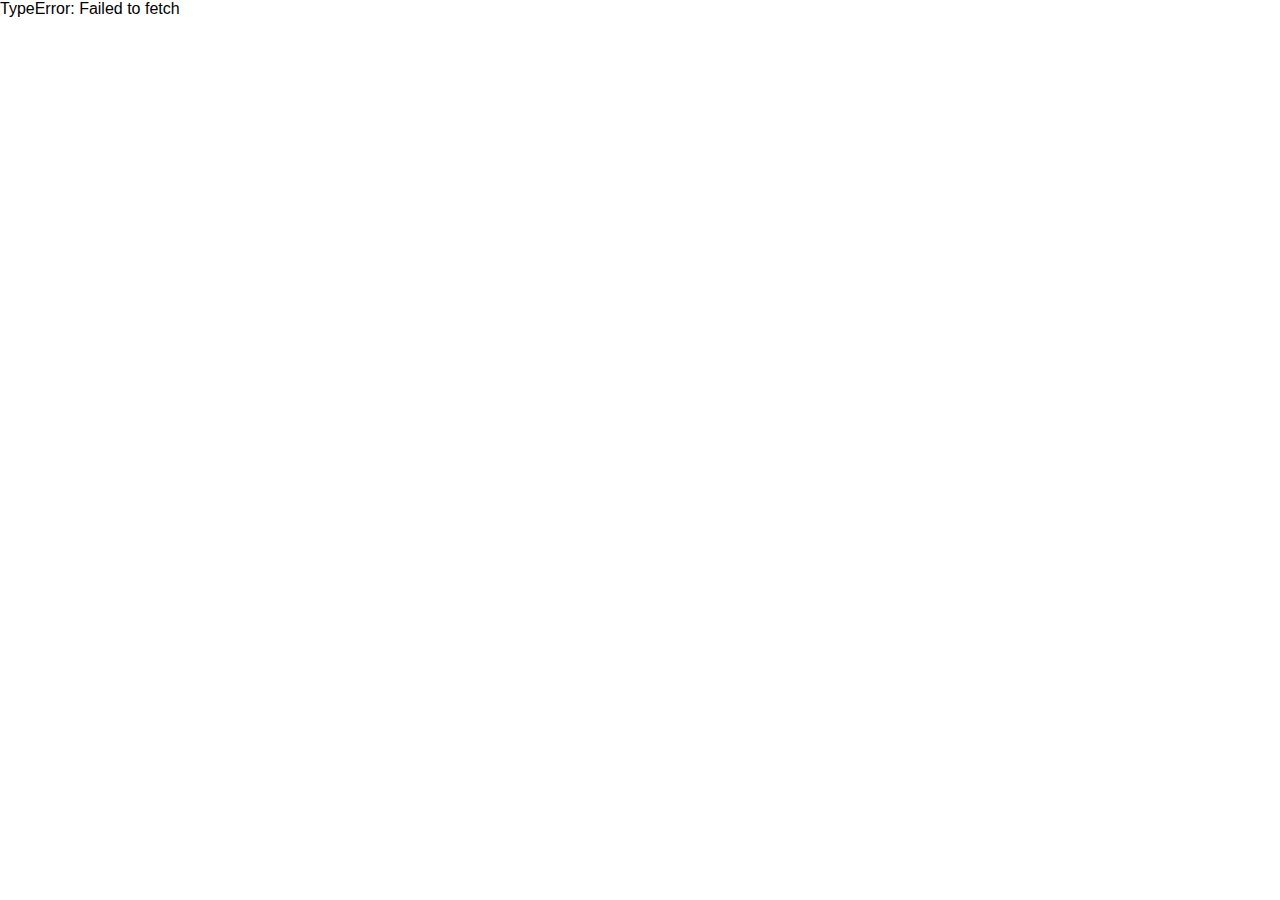
<file: client/index.html>
<!DOCTYPE html>
<html lang="en">
<head>
    <meta charset="UTF-8">
    <title>Game Club Locator</title>
    <!-- https://edlynvillegas.github.io/evo-calendar/ -->
    <!-- Core Stylesheet -->
    <link rel="stylesheet" href="css/evo-calendar.css"/>
    <!-- Optional Themes -->
    <link rel="stylesheet" href="css/evo-calendar.midnight-blue.css"/>
    <link rel="stylesheet" href="css/evo-calendar.orange-coral.css"/>
    <link rel="stylesheet" href="css/evo-calendar.royal-navy.css"/>
    <script src="https://code.jquery.com/jquery-3.5.1.min.js"></script>
    <script src="js/evo-calendar.js"></script>
    <script src="js/script.js"></script>
    <link rel="stylesheet" href="css/style.css">
</head>
<body>
<div id="evoCalendar"></div>
<div class="form">
    <input type="hidden" id="eventId">
    <label for="email">Email</label>
    <br/>
    <input type="email" id="email" value="sread@wctc.edu" required>
    <button id="rsvpButton">RSVP</button>
</div>
<div id="statusMessage"></div>
<script>
    fetch("http://localhost:8080/api/events")
        .then(response => {
            return response.json();
        })
        .then(data => {
            console.log(data);
        });
</script>
</body>
</html>
</file>
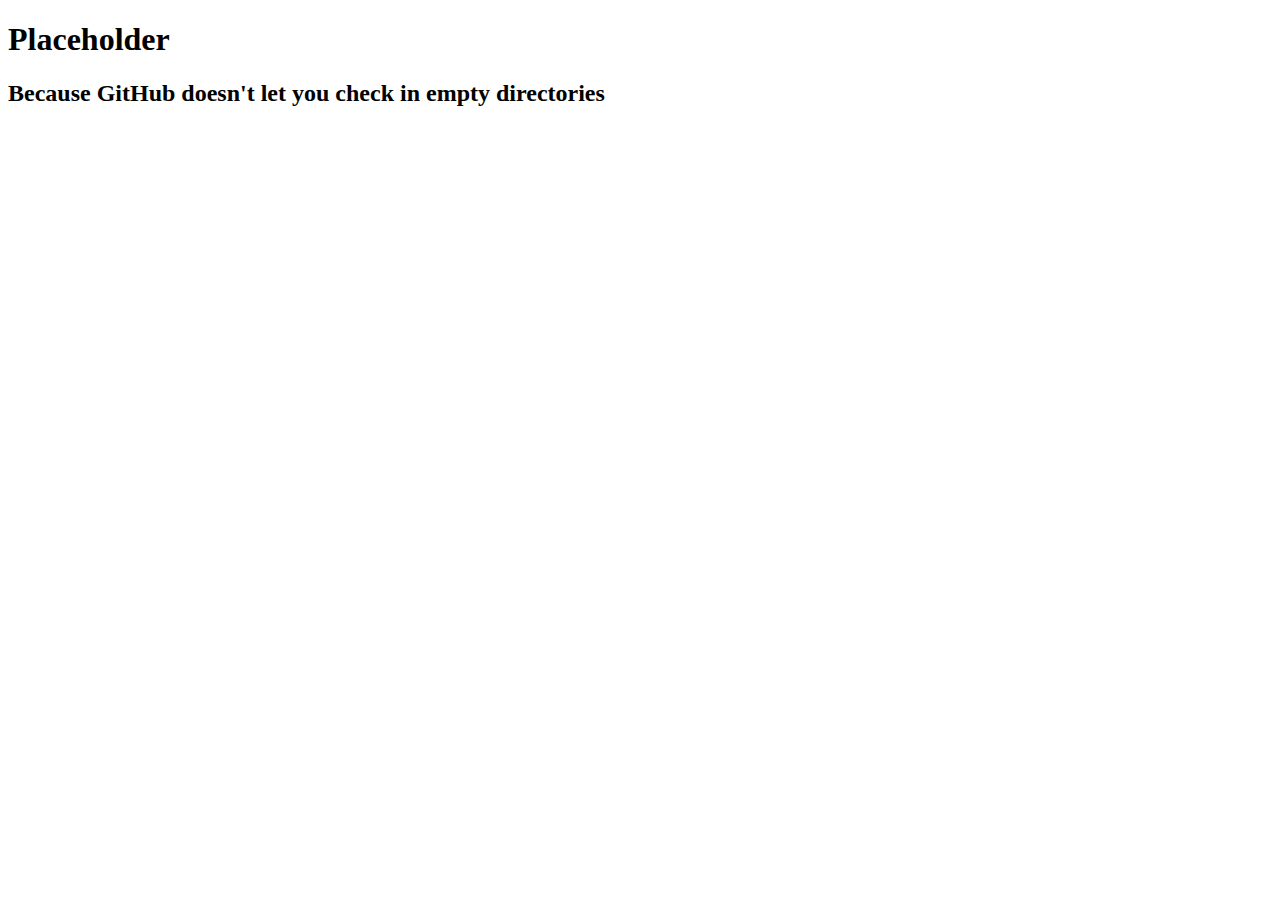
<file: server/src/main/resources/templates/index.html>
<!DOCTYPE html>
<html lang="en" xmlns:th="http://thymeleaf.org">
<head>
    <meta charset="UTF-8">
    <title>Event Management Dashboard</title>
</head>
<body>
<h1>Placeholder</h1>
<h2>Because GitHub doesn't let you check in empty directories</h2>
</body>
</html>
</file>
<file: client/css/evo-calendar.css>
/*!
 * Evo Calendar - Simple and Modern-looking Event Calendar Plugin
 *
 * Licensed under the MIT License
 *
 * Version: 1.1.2
 * Author: Edlyn Villegas
 * Docs: https://edlynvillegas.github.com/evo-calendar
 * Repo: https://github.com/edlynvillegas/evo-calendar
 * Issues: https://github.com/edlynvillegas/evo-calendar/issues
 *
*/

*, ::after, ::before {
    -webkit-box-sizing: border-box;
    box-sizing: border-box;
}
html, body {
    padding: 0;
    margin: 0;
}
body {
    font-family: 'Source Sans Pro';
}
input:focus, textarea:focus, button:focus {
    outline: none;
}
.evo-calendar {
    position: relative;
    background-color: #fbfbfb;
    color: #5a5a5a;
    width: 100%;
    -webkit-box-shadow: 0 10px 50px -20px #8773c1;
            box-shadow: 0 10px 50px -20px #8773c1;
    margin: 0 auto;
    overflow: hidden;
    z-index: 1;
}

.calendar-sidebar {
    position: absolute;
    margin-top: 0;
    width: 200px;
    height: 100%;
    float: left;
    background-color: #8773c1;
    color: #fff;
    z-index: 1;
    -webkit-box-shadow: 5px 0 18px -3px #8773c1;
            box-shadow: 5px 0 18px -3px #8773c1;
    -webkit-transition: all .3s ease;
    -o-transition: all .3s ease;
    transition: all .3s ease;
    -webkit-transform: translateX(0);
        -ms-transform: translateX(0);
            transform: translateX(0);
    z-index: 2;
}

.sidebar-hide .calendar-sidebar {
    -webkit-transform: translateX(-100%);
        -ms-transform: translateX(-100%);
            transform: translateX(-100%);
    -webkit-box-shadow: none;
            box-shadow: none;
}
.calendar-sidebar > span#sidebarToggler {
    position: absolute;
    width: 40px;
    height: 40px;
    top: 0;
    right: 0;
    -webkit-transform: translate(100%, 0);
        -ms-transform: translate(100%, 0);
            transform: translate(100%, 0);
    background-color: #8773c1;
    padding: 10px 8px;
    cursor: pointer;
    -webkit-box-shadow: 5px 0 18px -3px #8773c1;
            box-shadow: 5px 0 18px -3px #8773c1;
}

.calendar-sidebar > .calendar-year {
    padding: 20px;
    text-align: center;
}
.calendar-sidebar > .calendar-year > p {
    margin: 0;
    font-size: 30px;
    display: inline-block;
}
.calendar-sidebar > .calendar-year > button.icon-button {
    display: inline-block;
    width: 20px;
    height: 20px;
    overflow: visible;
}
.calendar-sidebar > .calendar-year > button.icon-button > span {
    border-right: 4px solid #fff;
    border-bottom: 4px solid #fff;
    width: 100%;
    height: 100%;
}
.calendar-sidebar > .calendar-year > img[year-val="prev"] {
    float: left;
}
.calendar-sidebar > .calendar-year > img[year-val="next"] {
    float: right;
}
.calendar-sidebar > .month-list::-webkit-scrollbar {
    width: 5px;
    height: 5px;
}
.calendar-sidebar > .month-list::-webkit-scrollbar-track {
    background: transparent;
}
.calendar-sidebar > .month-list::-webkit-scrollbar-thumb {
    background: #fff;
    border-radius: 5px;
}
.calendar-sidebar > .month-list::-webkit-scrollbar-thumb:hover {
    background: #d6c8ff;
}
.calendar-sidebar > .month-list > .calendar-months {
    list-style-type: none;
    margin: 0;
    padding: 0;
}
.calendar-sidebar > .month-list > .calendar-months > li {
    padding: 7px 30px;
    cursor: pointer;
    font-size: 16px;
}
.calendar-sidebar > .month-list > .calendar-months > li:hover {
    background-color: #a692e0;
}
.calendar-sidebar > .month-list > .calendar-months > li.active-month {
    background-color: #755eb5;
}

.calendar-inner {
    position: relative;
    padding: 40px 30px;
    float: left;
    width: 100%;
    max-width: calc(100% - 600px);
    margin-left: 200px;
    background-color: #fff;
    -webkit-box-shadow: 5px 0 18px -3px rgba(0, 0, 0, 0.15);
            box-shadow: 5px 0 18px -3px rgba(0, 0, 0, 0.15);
    -webkit-transition: all .3s ease;
    -o-transition: all .3s ease;
    transition: all .3s ease;
    z-index: 1;
}
.calendar-inner::after {
    content: none;
    position: absolute;
    top: 0;
    left: 0;
    width: 100%;
    height: 100%;
    background-color: rgba(83, 74, 109, 0.5);
}
.sidebar-hide .calendar-inner {
    max-width: calc(100% - 400px);
    margin-left: 0;
}
.event-hide .calendar-inner {
    max-width: calc(100% - 200px);
}
.event-hide.sidebar-hide .calendar-inner {
    max-width: 100%;
}
.calendar-inner .calendar-table {
    border-collapse: collapse;
    font-size: 20px;
    width: 100%;
    -webkit-user-select: none;
       -moz-user-select: none;
        -ms-user-select: none;
            user-select: none;
}
th[colspan="7"] {
    position: relative;
    text-align: center;
    text-transform: uppercase;
    font-weight: 600;
    font-size: 30px;
    color: #8773c1;
}
th[colspan="7"]::after {
    content: '';
    position: absolute;
    bottom: -3px;
    left: 50%;
    width: 50px;
    height: 5px;
    -webkit-transform: translateX(-50%);
        -ms-transform: translateX(-50%);
            transform: translateX(-50%);
    background-color: rgba(135, 115, 193, 0.15);
}
tr.calendar-header {

}
tr.calendar-header .calendar-header-day {
    padding: 10px;
    text-align: center;
    color: #5a5a5a;
}

tr.calendar-body {

}
tr.calendar-body .calendar-day {
    padding: 10px 0;
}
tr.calendar-body .calendar-day .day {
    position: relative;
    padding: 15px;
    height: 60px;
    width: 60px;
    margin: 0 auto;
    border-radius: 50%;
    text-align: center;
    color: #5a5a5a;
    border: 1px solid transparent;
    -webkit-transition: all .3s ease, -webkit-transform .5s ease;
    transition: all .3s ease, -webkit-transform .5s ease;
    -o-transition: all .3s ease, transform .5s ease;
    transition: all .3s ease, transform .5s ease;
    transition: all .3s ease, transform .5s ease, -webkit-transform .5s ease;
    cursor: pointer;
}
tr.calendar-body .calendar-day .day:hover {
    background-color: #dadada;
}
tr.calendar-body .calendar-day .day:active {
    -webkit-transform: scale(0.9);
        -ms-transform: scale(0.9);
            transform: scale(0.9);
}

tr.calendar-body .calendar-day .day.calendar-active,
tr.calendar-body .calendar-day .day.calendar-active:hover {
    color: #5a5a5a;
    border-color: rgba(0, 0, 0, 0.5);
}

tr.calendar-body .calendar-day .day.calendar-today {
    color: #fff;
    background-color: #8773c1;
}
tr.calendar-body .calendar-day .day.calendar-today:hover {
    color: #fff;
    background-color: #755eb5;
}
tr.calendar-body .calendar-day .day[disabled] {
    pointer-events: none;
    cursor: not-allowed;
    background-color: transparent;
    color: #b9b9b9;
}


.calendar-events {
    position: absolute;
    top: 0;
    right: 0;
    width: 400px;
    height: 100%;
    padding: 70px 30px 60px 30px;
    background-color: #fbfbfb;
    -webkit-transition: all .3s ease;
    -o-transition: all .3s ease;
    transition: all .3s ease;
    overflow-y: auto;
    z-index: 0;
}
.calendar-events::-webkit-scrollbar {
    width: 5px;
    height: 5px;
}
.calendar-events::-webkit-scrollbar-track {
    background: transparent;
}
.calendar-events::-webkit-scrollbar-thumb {
    background: #8e899c;
    border-radius: 5px;
}
.calendar-events::-webkit-scrollbar-thumb:hover {
    background: #6c6875;
}

.calendar-events > .event-header > p {
    font-size: 30px;
    font-weight: 600;
    color: #5a5a5a;
}
#eventListToggler {
    position: absolute;
    width: 40px;
    height: 40px;
    top: 0;
    right: 0;
    background-color: #8773c1;
    padding: 10px;
    cursor: pointer;
    -webkit-box-shadow: 5px 0 18px -3px #8773c1;
            box-shadow: 5px 0 18px -3px #8773c1;
    z-index: 1;
}
.event-list::after {
    content: "";
    clear: both;
    display: table;
}
.event-list > .event-empty {
    padding: 15px 10px;
    background-color: rgba(135,115,193,.15);
    border: 1px solid #8773c1;
}
.event-list > .event-empty > p {
    margin: 0;
    color: #755eb5;
}
.event-container {
    position: relative;
    display: flex;
    width: 100%;
    border-radius: 10px;
    margin-bottom: 10px;
    -webkit-transition: all .3s ease;
    -o-transition: all .3s ease;
    transition: all .3s ease;
    cursor: pointer;
    float: left;
}
.event-container::before {
    content: '';
    position: absolute;
    top: 0;
    left: 0;
    width: 2px;
    height: 100%;
    transform: translate(29px, 30px);
    background-color: #eaeaea;
    z-index: -1;
}
.event-container:last-child.event-container::before {
    height: 30px;
    transform: translate(29px, 0);
}
.event-container:only-child.event-container::before {
    height: 0;
    opacity: 0;
}
.event-container:hover {
    background-color: #fff;
    -webkit-box-shadow: 0 3px 12px -4px rgba(0, 0, 0, 0.65);
            box-shadow: 0 3px 12px -4px rgba(0, 0, 0, 0.65);
}
.event-container > .event-icon {
    position: relative;
    padding: 20px;
    width: 60px;
    height: 60px;
    float: left;
    /* z-index: 0; */
}
/* .event-container > .event-icon::before {
    content: '';
    position: absolute;
    top: 0;
    left: 29px;
    width: 2px;
    height: calc(100% + 10px);
    background-color: #eaeaea;
    z-index: -1;
} */
/* .event-container:last-child > .event-icon::before {
    height: calc(50% + 10px);
}
.event-container:first-child > .event-icon::before {
    top: 50%;
    height: calc(50% + 10px);
}
.event-container:only-child > .event-icon::before {
    opacity: 0;
} */
.event-container > .event-icon > img {
    width: 30px;
}
.event-container > .event-info {
    align-self: center;
    width: calc(100% - 60px);
    display: inline-block;
    padding: 10px 10px 10px 0;
}
.event-container > .event-info > p {
    margin: 0;
    color: #5a5a5a;
}
.event-container > .event-info > p.event-title {
    position: relative;
    font-size: 22px;
    font-weight: 600;
}
.event-container > .event-info > p.event-title > span {
    position: absolute;
    top: 50%;
    right: 0;
    font-size: 12px;
    font-weight: normal;
    color: #755eb5;
    border: 1px solid #755eb5;
    border-radius: 3px;
    background-color: rgb(237 234 246);
    padding: 3px 6px;
    transform: translateY(-50%);
}
.event-container > .event-info > p.event-desc {
    font-size: 14px;
    margin-top: 5px;
}


.event-indicator {
    position: absolute;
    width: -moz-max-content;
    width: -webkit-fit-content;
    width: -moz-fit-content;
    width: fit-content;
    top: 100%;
    left: 50%;
    -webkit-transform: translate(-50%, calc(-100% + -5px));
        -ms-transform: translate(-50%, calc(-100% + -5px));
            transform: translate(-50%, calc(-100% + -5px));
}
.event-indicator > .type-bullet {
    float: left;
    padding: 2px;
}
.event-indicator > .type-bullet > div {
    width: 10px;
    height: 10px;
    border-radius: 50%;
}
.event-container > .event-icon > div {
    width: 100%;
    height: 100%;
    border-radius: 50%;
}
/* fallback color */
.event-container > .event-icon > div[class^="event-bullet-"],
.event-indicator > .type-bullet > div[class^="type-"] {
    background-color: #8773c1;
}
.event-container > .event-icon > div.event-bullet-event,
.event-indicator > .type-bullet > div.type-event {
    background-color: #ff7575;
}
.event-container > .event-icon > div.event-bullet-holiday,
.event-indicator > .type-bullet > div.type-holiday {
    background-color: #ffc107;
}
.event-container > .event-icon > div.event-bullet-birthday,
.event-indicator > .type-bullet > div.type-birthday {
    background-color: #3ca8ff;
}


button.icon-button {
    border: none;
    background-color: transparent;
    width: 100%;
    height: 100%;
    padding: 0;
    cursor: pointer;
}
button.icon-button > span.bars {
    position: relative;
    width: 100%;
    height: 4px;
    display: block;
    background-color: #fff;
}
button.icon-button > span.bars::before,
button.icon-button > span.bars::after {
    content: '';
    position: absolute;
    width: 100%;
    height: 4px;
    display: block;
    background-color: #fff;
}
button.icon-button > span.bars::before {
    top: -8px;
}
button.icon-button > span.bars::after {
    bottom: -8px;
}
button.icon-button > span.chevron-arrow-left {
    display: inline-block;
    border-right: 6px solid #fff;
    border-bottom: 6px solid #fff;
    width: 18px;
    height: 18px;
    -webkit-transform: rotate(-225deg);
        -ms-transform: rotate(-225deg);
            transform: rotate(-225deg);
}
button.icon-button > span.chevron-arrow-right {
    display: block;
    border-right: 4px solid #fff;
    border-bottom: 4px solid #fff;
    width: 16px;
    height: 16px;
    -webkit-transform: rotate(-45deg);
        -ms-transform: rotate(-45deg);
            transform: rotate(-45deg);
}


/*************
**  THEMES  **
**************/




/* 1280 */
@media screen and (max-width: 1280px) {
    .calendar-inner {
        padding: 50px 20px 70px 20px;
        max-width: calc(100% - 580px);
    }
    .sidebar-hide .calendar-inner {
        max-width: calc(100% - 380px);
    }
    tr.calendar-header .calendar-header-day,
    tr.calendar-body .calendar-day {
        padding: 10px 5px;
    }
    .calendar-events {
        width: 380px;
        padding: 70px 20px 60px 20px;
    }
}
/* 1024 */
@media screen and (max-width: 1024px) {
    .calendar-sidebar {
        width: 175px;
    }
    .calendar-inner {
        padding: 50px 10px 70px 10px;
        max-width: calc(100% - 475px);
        margin-left: 175px;
    }
    .sidebar-hide .calendar-inner {
        max-width: calc(100% - 300px);
    }
    .event-hide .calendar-inner {
        max-width: calc(100% - 175px);
    }
    .calendar-events {
        width: 300px;
        padding: 70px 10px 60px 10px;
    }
    tr.calendar-body .calendar-day .day {
        padding: 10px;
        height: 45px;
        width: 45px;
        font-size: 16px;
    }
    .event-indicator > .type-bullet > div {
        width: 8px;
        height: 8px;
        border-radius: 50%;
    }
    .calendar-sidebar > span#sidebarToggler,
    #eventListToggler {
        width: 50px;
        height: 50px;
    }
    #eventListToggler,
    .event-hide #eventListToggler {
        right: 0;
        -webkit-transform: translateX(0);
            -ms-transform: translateX(0);
                transform: translateX(0);
    }
    button.icon-button > span.bars {
        height: 5px;
    }
    button.icon-button > span.bars::before,
    button.icon-button > span.bars::after {
        height: 5px;
    }
    button.icon-button > span.bars::before {
        top: -10px;
    }
    button.icon-button > span.bars::after {
        bottom: -10px;
    }
    button.icon-button > span.chevron-arrow-right {
        border-right-width: 5px;
        border-bottom-width: 5px;
        width: 20px;
        height: 20px;
    }
    .event-container::before {
        /* height: calc(100% - 15px); */
        transform: translate(24px, 25px);
    }
    .event-container:last-child.event-container::before {
        height: 25px;
        transform: translate(24px, 0);
    }
    .event-container > .event-icon {
        padding: 15px;
        width: 50px;
        height: 50px;
    }
    .event-container > .event-icon::before {
        left: 24px;
    }
    .event-container > .event-info {
        width: calc(100% - 50px);
    }
    .event-container > .event-info > p {
        font-size: 18px;
    }
}
/* md */
@media screen and (max-width: 991px) {
    .calendar-sidebar {
        width: 150px;
    }
    .calendar-inner {
        padding: 50px 10px 70px 10px;
        max-width: calc(100% - 425px);
        margin-left: 150px;
    }
    .sidebar-hide .calendar-inner {
        max-width: calc(100% - 275px);
    }
    .event-hide .calendar-inner {
        max-width: calc(100% - 150px);
    }
    .calendar-events {
        width: 275px;
        padding: 70px 10px 60px 10px;
    }
}

/* sm */
@media screen and (max-width: 768px) {
    .calendar-sidebar {
        width: 180px;
    }
    .calendar-inner {
        padding: 50px 10px 70px 10px;
        max-width: 100%;
        margin-left: 0;
    }
    .sidebar-hide .calendar-inner,
    .event-hide .calendar-inner {
        max-width: 100%;
    }
    .calendar-inner::after {
        content: '';
        opacity: 1;
    }
    .sidebar-hide.event-hide .calendar-inner::after {
        content: none;
        opacity: 0;
    }
    .event-indicator {
        -webkit-transform: translate(-50%, calc(-100% + -3px));
        -ms-transform: translate(-50%, calc(-100% + -3px));
        transform: translate(-50%, calc(-100% + -3px));
    }
    .event-indicator > .type-bullet {
        padding: 0 1px 3px 1px;
    }
    .calendar-events {
        width: 48%;
        padding: 70px 20px 60px 20px;
        -webkit-box-shadow: -5px 0 18px -3px rgba(135, 115, 193, 0.5);
                box-shadow: -5px 0 18px -3px rgba(135, 115, 193, 0.5);
        z-index: 1;
    }
    .event-hide .calendar-events {
        -webkit-transform: translateX(100%);
            -ms-transform: translateX(100%);
                transform: translateX(100%);
        -webkit-box-shadow: none;
        box-shadow: none;
    }
    #eventListToggler {
        right: 48%;
        -webkit-transform: translateX(100%);
            -ms-transform: translateX(100%);
                transform: translateX(100%);
    }
    .event-hide #eventListToggler {
        -webkit-transform: translateX(0);
            -ms-transform: translateX(0);
                transform: translateX(0);
    }
    .calendar-events > .event-list {
        margin-top: 20px;
    }
    /* .event-hide .calendar-inner {
        -webkit-transform: translateX(-100%);
            -ms-transform: translateX(-100%);
                transform: translateX(-100%);
        -webkit-box-shadow: none;
                box-shadow: none;
    } */
    .calendar-sidebar > .calendar-year > button.icon-button {
        width: 16px;
        height: 16px;
    }
    .calendar-sidebar > .calendar-year > button.icon-button > span {
        border-right-width: 2px;
        border-bottom-width: 2px;
    }
    .calendar-sidebar > .calendar-year > p {
        font-size: 22px;
    }
    .calendar-sidebar > .month-list > .calendar-months > li {
        padding: 6px 26px;
    }
    .calendar-events > .event-header > p {
        margin: 0;
    }
    .event-container > .event-info > p.event-title {
        font-size: 20px;
    }
    .event-container > .event-info > p.event-desc {
        font-size: 12px;
    }
}
/* sm only */
@media screen and (max-width: 768px) and (min-width: 426px) {
    .event-container > .event-info > p.event-title {
        font-size: 18px;
    }
}

/* xs */
@media screen and (max-width: 425px) {
    .calendar-sidebar {
        width: 100%;
    }
    .sidebar-hide .calendar-sidebar {
        height: 43px;
    }
    .sidebar-hide .calendar-sidebar {
        -webkit-transform: translateX(0);
        -ms-transform: translateX(0);
        transform: translateX(0);
        -webkit-box-shadow: none;
        box-shadow: none;
    }
    .calendar-sidebar > .calendar-year {
        position: relative;
        padding: 10px 20px;
        text-align: center;
        background-color: #8773c1;
        -webkit-box-shadow: 0 3px 8px -3px rgba(53, 43, 80, 0.65);
                box-shadow: 0 3px 8px -3px rgba(53, 43, 80, 0.65);
    }
    .calendar-sidebar > .calendar-year > button.icon-button {
        width: 14px;
        height: 14px;
    }
    .calendar-sidebar > .calendar-year > button.icon-button > span {
        border-right-width: 3px;
        border-bottom-width: 3px;
    }
    .calendar-sidebar > .calendar-year > p {
        font-size: 18px;
        margin: 0 10px;
    }
    .calendar-sidebar > .month-list {
        position: relative;
        width: 100%;
        height: calc(100% - 43px);
        overflow-y: auto;
        background-color: #8773c1;
        -webkit-transform: translateY(0);
            -ms-transform: translateY(0);
                transform: translateY(0);
        z-index: -1;
    }
    .sidebar-hide .calendar-sidebar > .month-list {
        -webkit-transform: translateY(-100%);
            -ms-transform: translateY(-100%);
                transform: translateY(-100%);
    }
    .calendar-sidebar > .month-list > .calendar-months {
        position: absolute;
        top: 0;
        left: 0;
        width: 100%;
        list-style-type: none;
        margin: 0;
        padding: 0;
        padding: 10px;
    }
    .calendar-sidebar > .month-list > .calendar-months::after {
        content: "";
        clear: both;
        display: table;
    }
    .calendar-sidebar > .month-list > .calendar-months > li {
        padding: 10px 20px;
        font-size: 20px;
        /* width: 50%;
        float: left; */
    }
    .calendar-sidebar > span#sidebarToggler {
        -webkit-transform: translate(0, 0);
            -ms-transform: translate(0, 0);
                transform: translate(0, 0);
        top: 0;
        bottom: unset;
        -webkit-box-shadow: none;
        box-shadow: none;
    }

    th[colspan="7"]::after {
        bottom: 0;
    }

    .calendar-inner {
        margin-left: 0;
        padding: 53px 0 40px 0;
        float: unset;
    }
    .calendar-inner::after {
        content: none;
        opacity: 0;
    }
    .sidebar-hide .calendar-inner,
    .event-hide .calendar-inner,
    .calendar-inner {
        max-width: 100%;
    }
    .calendar-sidebar > span#sidebarToggler,
    #eventListToggler {
        width: 40px;
        height: 40px;
    }
    button.icon-button > span.chevron-arrow-right {
        border-right-width: 4px;
        border-bottom-width: 4px;
        width: 18px;
        height: 18px;
        -webkit-transform: translateX(-3px) rotate(-45deg);
            -ms-transform: translateX(-3px) rotate(-45deg);
                transform: translateX(-3px) rotate(-45deg);
    }

    button.icon-button > span.bars,
    button.icon-button > span.bars::before,
    button.icon-button > span.bars::after {
        height: 4px;
    }
    button.icon-button > span.bars::before {
        top: -8px;
    }
    button.icon-button > span.bars::after {
        bottom: -8px;
    }
    tr.calendar-header .calendar-header-day {
        padding: 0;
    }
    tr.calendar-body .calendar-day {
        padding: 8px 0;
    }
    tr.calendar-body .calendar-day .day {
        padding: 10px;
        width: 40px;
        height: 40px;
        font-size: 16px;
    }
    .event-indicator {
        -webkit-transform: translate(-50%, calc(-100% + -3px));
            -ms-transform: translate(-50%, calc(-100% + -3px));
                transform: translate(-50%, calc(-100% + -3px));
    }
    .event-indicator > .type-bullet {
        padding: 1px;
    }
    .event-indicator > .type-bullet > div {
        width: 6px;
        height: 6px;
    }
    .event-indicator {
        -webkit-transform: translate(-50%, 0);
            -ms-transform: translate(-50%, 0);
                transform: translate(-50%, 0);
    }
    tr.calendar-body .calendar-day .day.calendar-today .event-indicator,
    tr.calendar-body .calendar-day .day.calendar-active .event-indicator {
        -webkit-transform: translate(-50%, 3px);
            -ms-transform: translate(-50%, 3px);
                transform: translate(-50%, 3px);
    }
    .calendar-events {
        position: relative;
        padding: 20px 15px;
        width: 100%;
        height: 185px;
        -webkit-box-shadow: 0 5px 18px -3px rgba(0, 0, 0, 0.15);
        box-shadow: 0 5px 18px -3px rgba(0, 0, 0, 0.15);
        overflow-y: auto;
        z-index: 0;
    }
    .event-hide .calendar-events {
        -webkit-transform: translateX(0);
        -ms-transform: translateX(0);
        transform: translateX(0);
        padding: 0 15px;
        height: 0;
    }
    .calendar-events > .event-header > p {
        font-size: 20px;
    }
    .event-list > .event-empty {
        padding: 10px;
    }
    .event-container::before {
        /* height: calc(100% - 12.5px); */
        transform: translate(21.5px, 25px);
    }
    .event-container:last-child.event-container::before {
        height: 22.5px;
        transform: translate(21.5px, 0);
    }
    .event-container > .event-icon {
        width: 45px;
        height: 45px;
    }
    .event-container > .event-icon::before {
        left: 21px;
    }
    .event-container:last-child > .event-icon::before {
        height: 50%;
    }
    .event-container > .event-info {
        width: calc(100% - 45px);
    }
    .event-hide #eventListToggler,
    #eventListToggler {
        top: calc(100% - 185px);
        right: 0;
        -webkit-transform: translate(0, -100%);
        -ms-transform: translate(0, -100%);
        transform: translate(0, -100%);
    }
    .event-hide #eventListToggler {
        top: 100%;
    }
    #eventListToggler button.icon-button > span.chevron-arrow-right {
        position: relative;
        display: inline-block;
        -webkit-transform: translate(0, -3px) rotate(45deg);
            -ms-transform: translate(0, -3px) rotate(45deg);
                transform: translate(0, -3px) rotate(45deg);
    }
}
@media screen and (max-width: 375px) {
    th[colspan="7"] {
        font-size: 20px;
        padding-bottom: 5px;
    }
    tr.calendar-header .calendar-header-day {
        font-size: 16px;
    }
    tr.calendar-body .calendar-day .day {
        padding: 5px;
        width: 30px;
        height: 30px;
        font-size: 14px;
    }
}
</file>
<file: client/css/evo-calendar.midnight-blue.css>
/*!
 * Evo Calendar - Simple and Modern-looking Event Calendar Plugin
 *
 * Licensed under the MIT License
 * 
 * Version: 1.1.2
 * Author: Edlyn Villegas
 * Docs: https://edlynvillegas.github.com/evo-calendar
 * Repo: https://github.com/edlynvillegas/evo-calendar
 * Issues: https://github.com/edlynvillegas/evo-calendar/issues
 * 
*/

/* Evo Calendar - Theme: Midnight Blue */
.midnight-blue {
    -webkit-box-shadow: 0 10px 50px -20px rgba(19, 31, 51, 0.65);
            box-shadow: 0 10px 50px -20px rgba(19, 31, 51, 0.65);
    border: 2px solid #222831;
    color: #EEEEEE;
}
.midnight-blue .calendar-sidebar {
    background: #222831;
    border-right: 2px solid #222831;
    -webkit-box-shadow: 0 0 18px -3px rgba(0, 0, 0, 0.65);
            box-shadow: 0 0 18px -3px rgba(0, 0, 0, 0.65);
}
.midnight-blue.sidebar-hide .calendar-sidebar {
    -webkit-box-shadow: none;
            box-shadow: none;
}
.midnight-blue .calendar-sidebar > .month-list::-webkit-scrollbar-thumb:hover {
    background: #cee1ff;
}
.midnight-blue .calendar-sidebar > .month-list > .calendar-months > li {
    text-transform: uppercase;
}
.midnight-blue .calendar-sidebar > .month-list > .calendar-months > li:hover {
    background-color: rgba(255, 255, 255, 0.20);
}
.midnight-blue .calendar-sidebar > .month-list > .calendar-months > li.active-month {
    background-color: #00adb5;
    font-weight: 600;
}
.midnight-blue .calendar-sidebar > span#sidebarToggler,
.midnight-blue #eventListToggler {
    background-color: #222831;
    /* right: -2px; */
    -webkit-box-shadow: 0 0 18px -3px rgba(0, 0, 0, 0.65);
            box-shadow: 0 0 18px -3px rgba(0, 0, 0, 0.65);
}
.midnight-blue .calendar-sidebar > span#sidebarToggler {
    right: -2px;
}
.midnight-blue button.icon-button > span.bars {
    background-color: #00adb5;
}
.midnight-blue button.icon-button > span.bars::before {
    background-color: #12cbd4;
}
.midnight-blue button.icon-button > span.bars::after {
    background-color: #027e84;
}
.midnight-blue .calendar-sidebar > .calendar-year > button.icon-button > span,
.midnight-blue button.icon-button > span.chevron-arrow-right {
    display: block;
    border-right: 6px solid #00adb5;
    border-bottom: 6px solid #027e84;
}
.midnight-blue .calendar-sidebar > .calendar-year > button.icon-button > span {
    border-width: 4px;
}
.midnight-blue .calendar-inner {
    background-color: #393e46;
    -webkit-box-shadow: 5px 0 18px -3px rgba(0, 0, 0, 0.35);
            box-shadow: 5px 0 18px -3px rgba(0, 0, 0, 0.35);
}
.midnight-blue .calendar-inner td {
    color: #fff;
}
.midnight-blue th[colspan="7"] {
    position: relative;
    font-size: 30px;
    color: #00adb5;
}
.midnight-blue th[colspan="7"]::after {
    content: '';
    display: block;
    width: 92%;
    height: 1px;
    margin: 0 auto;
    background: #027e84;
}
.midnight-blue tr.calendar-body .calendar-day .day:hover {
    background-color: rgba(255, 255, 255, 0.12);
    color: #00f4ff;
}
.midnight-blue tr.calendar-body .calendar-day .day.calendar-today {
    background: #00adb5;
}
.midnight-blue tr.calendar-body .calendar-day .day {
    border-width: 2px;
    border-radius: 0;
    color: #fff;
}
.midnight-blue tr.calendar-body .calendar-day .day.calendar-active,
.midnight-blue tr.calendar-body .calendar-day .day.calendar-active:hover {
    border-color: #EEEEEE;
    color: #EEEEEE;
}
.midnight-blue tr.calendar-body .calendar-day .day.calendar-today:hover {
    color: #EEEEEE;
}
.midnight-blue .calendar-events {
    background-color: #192435;
    padding: 70px 20px 60px 20px;
}
.midnight-blue .calendar-events::-webkit-scrollbar-thumb {
    background: #fff;
    border-radius: 5px;
}
.midnight-blue .calendar-events::-webkit-scrollbar-thumb:hover {
    background: #cee1ff;
}
.midnight-blue .calendar-events p {
    color: #EEEEEE;
}
.midnight-blue .calendar-inner::after {
    background-color: rgba(25, 36, 53, 0.65);
}
.midnight-blue .event-container {
    border-radius: 0;
}
.midnight-blue .event-container:hover {
    background-color: #5d6979;
}
.midnight-blue .event-container > .event-icon > div {
    border: 2px solid transparent;
}
.midnight-blue .event-container:hover > .event-icon > div {
    border-color: #fff;
} 
.midnight-blue .event-container > .event-icon > div.event-bullet-birthday,
.midnight-blue .event-indicator > .type-bullet > div.type-birthday {
    background-color: #6c72bf;
}

.midnight-blue .event-container > .event-info > p.event-title > span {
    color: #fff;
    border-radius: 0;
    background-color: rgba(0,173,181,.15);
    border: 1px solid #00adb5;
}
.midnight-blue .event-container:hover > .event-info > p.event-title > span {
    background-color: rgb(0 173 181);
}

.midnight-blue .event-list > .event-empty {
    background-color: rgba(0, 173, 181, 0.15);
    border: 1px solid #00adb5;
}
.midnight-blue .event-list > .event-empty > p {
    color: #ffff;
}
@media only screen and (max-width: 768px) {
    .midnight-blue .event-indicator {
        -webkit-transform: translate(-50%, -100%);
        -ms-transform: translate(-50%, -100%);
        transform: translate(-50%, -100%);
    }
    .midnight-blue .calendar-events {
        -webkit-box-shadow: -5px 0 18px -3px rgba(0, 0, 0, 0.65);
        box-shadow: -5px 0 18px -3px rgba(0, 0, 0, 0.65);
    }
    .midnight-blue.event-hide .calendar-events {
        -webkit-box-shadow: none;
        box-shadow: none;
    }
}
@media screen and (max-width: 425px) {
    .midnight-blue .calendar-sidebar {
        border-right: none;
    }
    .midnight-blue .calendar-sidebar > .calendar-year {
        background-color: #222831;
        -webkit-box-shadow: 0 3px 8px -3px rgba(0, 0, 0, 0.65);
                box-shadow: 0 3px 8px -3px rgba(0, 0, 0, 0.65);
    }
    .midnight-blue .calendar-sidebar > .month-list {
        background-color: #192435;
    }
    .midnight-blue .calendar-sidebar > span#sidebarToggler {
        right: 0;
    }
    .midnight-blue #eventListToggler, .midnight-blue .calendar-sidebar>span#sidebarToggler {
        -webkit-box-shadow: none;
        box-shadow: none;
    }
    .midnight-blue .calendar-inner {
        -webkit-box-shadow: 5px 0 18px -3px rgba(0, 0, 0, 0.35);
        box-shadow: 0 5px 18px -3px rgba(0, 0, 0, 0.65);
    }
    .midnight-blue tr.calendar-body .calendar-day .day.calendar-active,
    .midnight-blue tr.calendar-body .calendar-day .day.calendar-active:hover {
        border-width: 1px;
    }
    .midnight-blue tr.calendar-body .calendar-day .day.calendar-today .event-indicator {
        -webkit-transform: translate(-50%, 3px);
        -ms-transform: translate(-50%, 3px);
        transform: translate(-50%, 3px);
    }
    .midnight-blue tr.calendar-body .calendar-day .day.calendar-active .event-indicator {
        -webkit-transform: translate(-50%, -50%);
        -ms-transform: translate(-50%, -50%);
        transform: translate(-50%, -50%);
    }
    .midnight-blue .event-indicator {
        -webkit-transform: translate(-50%, 0);
        -ms-transform: translate(-50%, 0);
        transform: translate(-50%, 0);
    }
    .midnight-blue .calendar-events {
        padding: 20px 15px;
    }
    .midnight-blue.event-hide .calendar-events {
        padding: 0 15px;
    }
}
</file>
<file: client/css/evo-calendar.orange-coral.css>
/*!
 * Evo Calendar - Simple and Modern-looking Event Calendar Plugin
 *
 * Licensed under the MIT License
 * 
 * Version: 1.1.2
 * Author: Edlyn Villegas
 * Docs: https://edlynvillegas.github.com/evo-calendar
 * Repo: https://github.com/edlynvillegas/evo-calendar
 * Issues: https://github.com/edlynvillegas/evo-calendar/issues
 * 
*/

/* Evo Calendar - Theme: Orange Coral */
.orange-coral {
    -webkit-box-shadow: 0 10px 50px -20px rgb(255, 153, 102, 0.65);
            box-shadow: 0 10px 50px -20px rgb(255, 153, 102, 0.65);
    border: 2px solid #fc9567;
}
.orange-coral .calendar-sidebar {
    background: #fc9567;
    background: -o-linear-gradient(left, #ff5e62, #ff9966);
    background: -webkit-gradient(linear, left top, right top, from(#ff5e62), to(#ff9966));
    background: linear-gradient(to right, #ff5e62, #ff9966);
    -webkit-box-shadow: 5px 0 18px -3px rgb(255, 152, 101);
            box-shadow: 5px 0 18px -3px rgb(255, 152, 101);
}
.orange-coral.sidebar-hide .calendar-sidebar {
    -webkit-box-shadow: none;
            box-shadow: none;
}
.orange-coral .calendar-sidebar > .month-list::-webkit-scrollbar-thumb:hover {
    background: #ffd3bd;
}
.orange-coral .calendar-sidebar > .month-list > .calendar-months > li:hover {
    background-color: rgba(255, 255, 255, 0.20);
}
.orange-coral .calendar-sidebar > .month-list > .calendar-months > li.active-month {
    background-color: rgba(255, 255, 255, 0.40);
}
.orange-coral .calendar-sidebar > span#sidebarToggler,
.orange-coral #eventListToggler {
    background-color: #ff9665;
    -webkit-box-shadow: 0 0 18px -3px rgb(255, 153, 102, 0.65);
            box-shadow: 0 0 18px -3px rgb(255, 153, 102, 0.65);
}
.orange-coral th[colspan="7"] {
    position: relative;
    font-size: 30px;
    color: #fc9567;
}
.orange-coral th[colspan="7"]::after {
    content: '';
    display: block;
    width: 92%;
    height: 1px;
    margin: 0 auto;
    background: #ff9966;
}
.orange-coral tr.calendar-body .calendar-day .day:hover {
    background-color: rgba(255, 153, 102, 0.32);
    color: #ff6363;
}
.orange-coral tr.calendar-body .calendar-day .day.calendar-today {
    background: #ff9966;  /* fallback for old browsers */  /* Chrome 10-25, Safari 5.1-6 */
    background: -o-linear-gradient(left, #ff5e62, #ff9966);
    background: -webkit-gradient(linear, left top, right top, from(#ff5e62), to(#ff9966));
    background: linear-gradient(to right, #ff5e62, #ff9966); /* W3C, IE 10+/ Edge, Firefox 16+, Chrome 26+, Opera 12+, Safari 7+ */
}
.orange-coral tr.calendar-body .calendar-day .day.calendar-active,
.orange-coral tr.calendar-body .calendar-day .day.calendar-active:hover {
    border-color: #ff2b30;
}
.orange-coral tr.calendar-body .calendar-day .day.calendar-today:hover {
    color: #fff;
}
.orange-coral .calendar-events {
    background-color: #fff;
}
.orange-coral .calendar-events::-webkit-scrollbar-thumb {
    background: #fc9567;
    border-radius: 5px;
}
.orange-coral .calendar-events::-webkit-scrollbar-thumb:hover {
    background: #dc855e;
}
.orange-coral .event-container > .event-icon > div.event-bullet-event,
.orange-coral .event-indicator > .type-bullet > div.type-event {
    background-color: #ff4d55;
}
.orange-coral .event-list > .event-empty {
    background-color: rgba(255, 150, 101, 0.15);
    border: 1px solid #ff9665;
}
.orange-coral .event-list > .event-empty > p {
    color: #ff6663;
}
.orange-coral .event-container > .event-info > p.event-title > span {
    color: #ff9665;
    background-color: rgba(255, 150, 101, 0.15);
    border: 1px solid #ff9665;
}
@media only screen and (max-width: 768px) {
    .orange-coral .calendar-inner::after {
        background-color: rgba(160, 131, 119, 0.5);
    }
    .orange-coral .calendar-events {
        -webkit-box-shadow: -5px 0 18px -3px rgba(255, 152, 101, 0.5);
                box-shadow: -5px 0 18px -3px rgba(255, 152, 101, 0.5);
    }
    .orange-coral.event-hide .calendar-events {
        -webkit-box-shadow: none;
                box-shadow: none;
    }
}
@media screen and (max-width: 425px) {
    .orange-coral .calendar-sidebar > .calendar-year {
        background: #fc9567;
        background: -o-linear-gradient(left,#ff7b64,#f96);
        background: -webkit-gradient(linear,left top, right top,from(#ff7b64),to(#f96));
        background: linear-gradient(to right,#ff7b64,#f96);
        -webkit-box-shadow: 0 5px 18px -3px rgba(152, 91, 61, 0.65);
        box-shadow: 0 3px 8px -3px rgba(152, 91, 61, 0.65);
    }
    .orange-coral .calendar-sidebar > .month-list {
        background: -o-linear-gradient(left,#ff5e62,#f96);
        background: -webkit-gradient(linear,left top, right top,from(#ff5e62),to(#f96));
        background: linear-gradient(to right,#ff5e62,#f96);
    }
}
</file>
<file: client/css/evo-calendar.royal-navy.css>
/*!
 * Evo Calendar - Simple and Modern-looking Event Calendar Plugin
 *
 * Licensed under the MIT License
 *
 * Version: 1.1.2
 * Author: Edlyn Villegas
 * Docs: https://edlynvillegas.github.com/evo-calendar
 * Repo: https://github.com/edlynvillegas/evo-calendar
 * Issues: https://github.com/edlynvillegas/evo-calendar/issues
 *
*/

/* Evo Calendar - Theme: Royal Navy */
.royal-navy .calendar-sidebar {
    background-color: #216583;
    -webkit-box-shadow: 5px 0 18px -3px #216583;
    box-shadow: 5px 0 18px -3px #216583;
}
.royal-navy.sidebar-hide .calendar-sidebar {
    -webkit-box-shadow: none;
    box-shadow: none;
}
.royal-navy .calendar-sidebar > .month-list::-webkit-scrollbar-thumb:hover {
    background: #fff7e1;
}
.royal-navy .calendar-sidebar > .month-list > .calendar-months {
    padding: 0 15px 0 0;
}
.royal-navy .calendar-sidebar > .month-list > .calendar-months > li {
    padding: 9px 30px;
    border-radius: 0 25px 25px 0;
}
.royal-navy .calendar-sidebar > .month-list > .calendar-months > li:hover {
    background-color: rgba(0, 0, 0, 0.20);
}
.royal-navy .calendar-sidebar > .month-list > .calendar-months > li.active-month {
    background-color: rgba(0, 0, 0, 0.35);
}
.royal-navy .calendar-sidebar > span#sidebarToggler {
    width: 35px;
    height: 35px;
    top: 10px;
    right: 0;
    background-color: #f7be16;
    border-radius: 50%;
    padding: 8px;
    -webkit-transform: translate(50%, 0);
    -ms-transform: translate(50%, 0);
    transform: translate(50%, 0);
    -webkit-box-shadow: 0 5px 10px -3px #f7be16;
    box-shadow: 0 5px 10px -3px #f7be16;
    -webkit-transition: all .3s ease;
    -o-transition: all .3s ease;
    transition: all .3s ease;
}
.royal-navy.sidebar-hide .calendar-sidebar > span#sidebarToggler {
    -webkit-transform: translate(calc(100% + 10px), 0);
    -ms-transform: translate(calc(100% + 10px), 0);
    transform: translate(calc(100% + 10px), 0);
}
.royal-navy button.icon-button > span.bars,
.royal-navy button.icon-button > span.bars::before,
.royal-navy button.icon-button > span.bars::after {
    height: 3px;
}
.royal-navy button.icon-button > span.bars::before {
    top: -6px;
}
.royal-navy button.icon-button > span.bars::after {
    bottom: -6px;
}
.royal-navy .calendar-inner {
    color: #164255;
}
.royal-navy th[colspan="7"] {
    color: #216583;
}
.royal-navy th[colspan="7"]::after {
    background-color: rgba(33, 101, 131, 0.15);
}
.royal-navy tr.calendar-body .calendar-day .day:hover {
    background-color: rgba(48, 152, 197, 0.25);
    color: #164255;
}
.royal-navy tr.calendar-body .calendar-day .day.calendar-active,
.royal-navy tr.calendar-body .calendar-day .day.calendar-active:hover {
    border-color: #164255;
}
.royal-navy tr.calendar-body .calendar-day .day.calendar-today {
    background-color: #216583;
    color: #fff;
    -webkit-box-shadow: 0 5px 10px -3px #216583;
            box-shadow: 0 5px 10px -3px #216583;
}
.royal-navy #eventListToggler {
    width: 35px;
    height: 35px;
    top: 10px;
    background-color: #f7be16;
    border-radius: 50%;
    padding: 6px;
    -webkit-box-shadow: 0 5px 10px -3px #f7be16;
    box-shadow: 0 5px 10px -3px #f7be16;
    -webkit-transform: translateX(-10px);
    -ms-transform: translateX(-10px);
    transform: translateX(-10px);
    -webkit-transition: all .3s ease;
    -o-transition: all .3s ease;
    transition: all .3s ease;
}
.royal-navy .calendar-events {
    padding-top: 50px;
    padding-bottom: 40px;
    background-color: #216583;
    color: #fff;
}
.royal-navy .calendar-events::-webkit-scrollbar-thumb {
    background: #fff;
    border-radius: 5px;
}
.royal-navy .calendar-events::-webkit-scrollbar-thumb:hover {
    background: #fff7e1;
}
.royal-navy .calendar-events > .event-header > p {
    text-transform: uppercase;
    padding-bottom: 10px;
    border-bottom: 1px solid #fff;
    color: #fff;
}
/* .royal-navy .event-container {
    border-radius: 30px;
} */
.royal-navy .event-container:hover {
    background-color: #fff;
}
.royal-navy .event-container > .event-info > p {
    color: #fff;
}
.royal-navy .event-container:hover > .event-info >  p {
    color: #164255;
}
.royal-navy .event-container > .event-info > p.event-title > span {
    color: #fff;
    border: 1px solid #164255;
    border-radius: 15px;
    background-color: rgb(22 66 85);
}
.royal-navy .event-list > .event-empty {
    background-color: rgba(255, 255, 255, 0.15);
    border: 1px solid #fff;
}
.royal-navy .event-list > .event-empty > p {
    color: #ffff;
}
@media screen and (max-width: 768px) {
    .royal-navy .calendar-sidebar > .month-list > .calendar-months > li {
        padding: 6px 26px;
    }
    .royal-navy button.icon-button > span.bars,
    .royal-navy button.icon-button > span.bars::before,
    .royal-navy button.icon-button > span.bars::after {
        height: 4px;
    }
    .royal-navy .calendar-inner::after {
        background-color: rgba(44, 81, 97, 0.5);
    }
    .royal-navy .calendar-sidebar > span#sidebarToggler,
    .royal-navy #eventListToggler {
        width: 50px;
        height: 50px;
        padding: 15px 12px;
    }
    .royal-navy button.icon-button > span.bars::before {
        top: -8px;
    }
    .royal-navy button.icon-button > span.bars::after {
        bottom: -8px;
    }
    .royal-navy .calendar-events {
        -webkit-box-shadow: -5px 0 18px -3px #216583;
                box-shadow: -5px 0 18px -3px #216583;
    }
    .royal-navy.event-hide .calendar-events {
        -webkit-transform: translateX(calc(100% + 1px));
            -ms-transform: translateX(calc(100% + 1px));
                transform: translateX(calc(100% + 1px));
        -webkit-box-shadow: none;
                box-shadow: none;
    }
    .royal-navy #eventListToggler {
        -webkit-transform: translateX(50%);
            -ms-transform: translateX(50%);
                transform: translateX(50%);
    }
    .royal-navy.event-hide #eventListToggler {
        right: 10px;
        -webkit-transform: translateX(0);
            -ms-transform: translateX(0);
                transform: translateX(0);
    }
    .royal-navy.event-hide .calendar-events #eventListToggler {
        -webkit-transform: translateX(calc(-100% - 10px));
            -ms-transform: translateX(calc(-100% - 10px));
                transform: translateX(calc(-100% - 10px));
    }
}
/* sm only */
@media screen and (max-width: 768px) and (min-width: 426px) {
    .royal-navy .calendar-events {
        padding-top: 60px;
    }
}
@media screen and (max-width: 425px) {
    .royal-navy .calendar-sidebar > .calendar-year {
        background-color: #216583;
        -webkit-box-shadow: 0 5px 8px -3px rgba(12, 37, 47, 0.65);
                box-shadow: 0 5px 8px -3px rgba(12, 37, 47, 0.65);
    }
    .royal-navy .calendar-sidebar > .month-list {
        background-color: #174d65;
    }
    .royal-navy .calendar-sidebar > .month-list > .calendar-months {
        padding: 10px;
    }
    .royal-navy .calendar-sidebar > .month-list > .calendar-months > li {
        width: 100%;
        padding: 10px 20px;
        border-radius: 25px;
        float: unset;
    }
    .royal-navy.sidebar-hide .calendar-sidebar > span#sidebarToggler {
        -webkit-transform: translate(-5px, 10px) scale(0.9);
        -ms-transform: translate(-5px, 10px) scale(0.9);
        transform: translate(-5px, 10px) scale(0.9);
    }
    .royal-navy .calendar-sidebar > span#sidebarToggler {
        -webkit-transform: translate(-5px, 10px) scale(0.9);
        -ms-transform: translate(-5px, 10px) scale(0.9);
        transform: translate(-5px, 10px) scale(0.9);
    }
    .royal-navy .calendar-inner {
        padding: 63px 0 40px 0;
        -webkit-box-shadow: 0 5px 8px -3px rgba(12, 37, 47, 0.65);
                box-shadow: 0 5px 8px -3px rgba(12, 37, 47, 0.65);
    }
    .royal-navy.event-hide .calendar-events,
    .royal-navy .calendar-events {
        padding: 20px 15px;
        -webkit-transform: translateX(0);
        -ms-transform: translateX(0);
        transform: translateX(0);
    }
    .royal-navy.event-hide .calendar-events {
        padding: 0 15px;
    }
    .royal-navy.event-hide #eventListToggler,
    .royal-navy #eventListToggler {
        top: calc(100% - 185px);
        right: 0;
        -webkit-transform: translate(-5px, -50%) scale(0.9);
        -ms-transform: translate(-5px, -50%) scale(0.9);
        transform: translate(-5px, -50%) scale(0.9);
    }
    .royal-navy.event-hide #eventListToggler {
        top: 100%;
        -webkit-transform: translate(0, -100%) scale(0.8);
            -ms-transform: translate(0, -100%) scale(0.8);
                transform: translate(0, -100%) scale(0.8);
    }
}
</file>
<file: client/css/style.css>
body {
    font-family: sans-serif;
}

input[type=email] {
    width: 100%;
    padding: 12px 20px;
    margin: 8px 0;
    display: inline-block;
    border: 1px solid #ccc;
    border-radius: 4px;
    box-sizing: border-box;
}

input[type=submit] {
    width: 100%;
    background-color: #393e46;
    color: white;
    padding: 14px 20px;
    margin: 8px 0;
    border: none;
    border-radius: 4px;
    cursor: pointer;
}

input[type=submit]:hover {
    background-color: #00adb5;
}

div.form, #status-message {
    font-size: 20px;
    width: 50%;
    margin: auto;
    padding: 20px;
}
</file>
